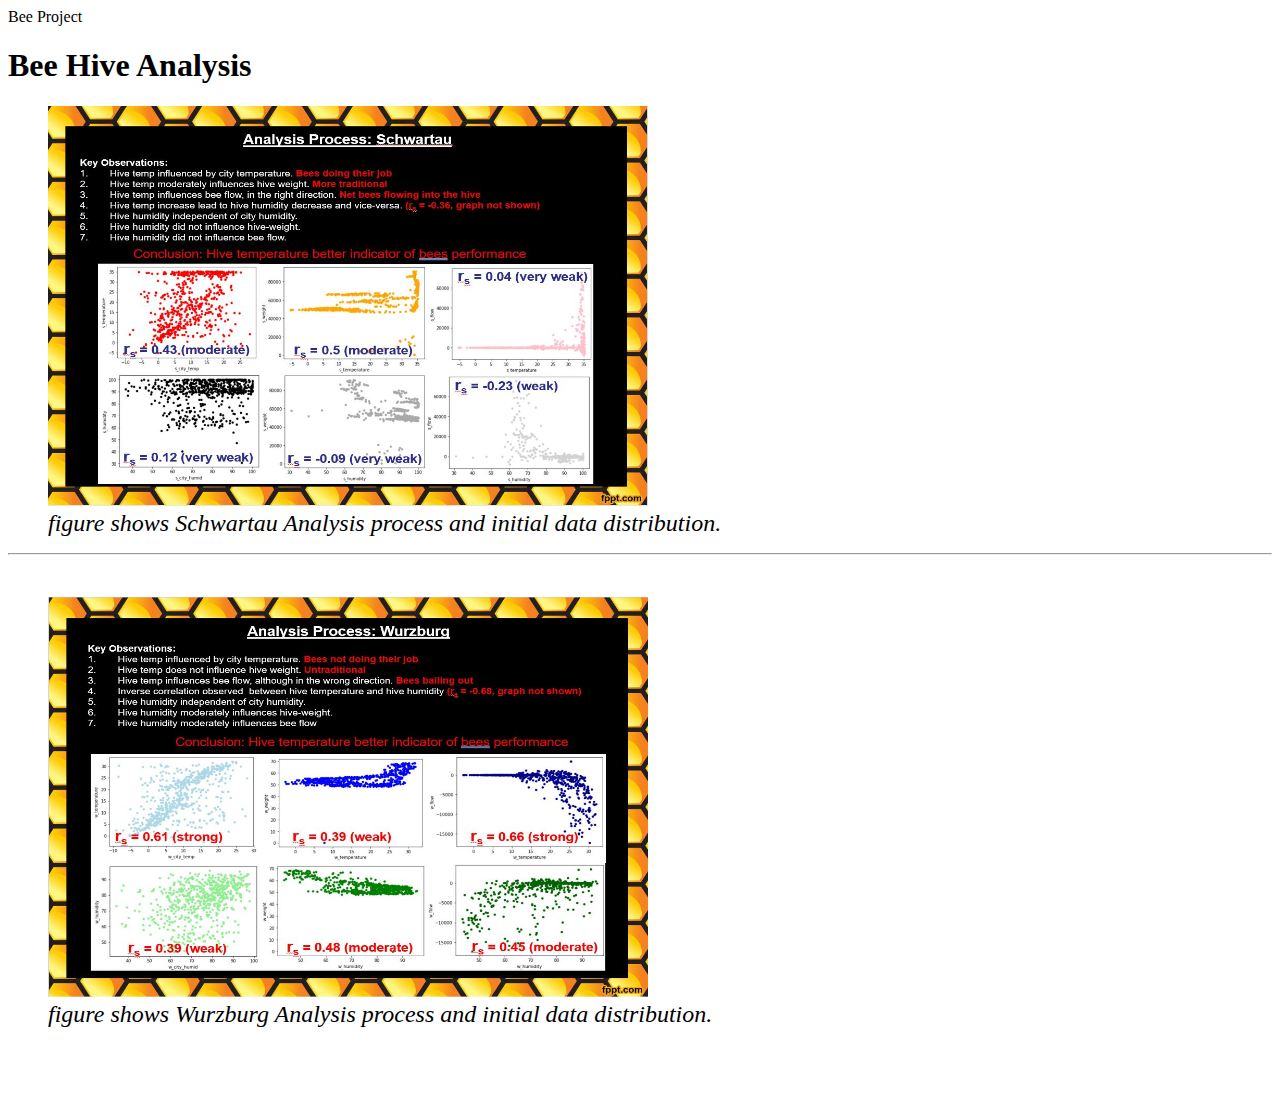
<file: Projects/Bee Project/Bee_Project_html.html>
<!DOCTYPE html>
<html lang="en-us">

<head>
    <meta charset="UTF-8"
    <title>Bee Project</title>
</head>

<body>
    <h1>Bee Hive Analysis</h1>

    <figure>
        <a href= "Bee Project Images/Schwartau_Analysis_Process.JPG" target= "_blank"> 
            <img src="Bee Project Images/Schwartau_Analysis_Process.JPG" width="600" height="400" alt="Met Site Response to Treatment"></a>
            <figcaption><em><font size="5">figure shows Schwartau Analysis process and initial data distribution.</em>
            </figcaption></font>
    </figure>
    <hr>
    <br>
    <figure>
    <a href= "Bee Project Images/Wurzburg_Analysis_Process.JPG" target= "_blank">
        <img src="Bee Project Images/Wurzburg_Analysis_Process.JPG" width="600" height="400"alt="Met Site Response to Treatment"></a>
        <figcaption><em><font size="5">figure shows Wurzburg Analysis process and initial data distribution.</em></font>
        </figcaption>
    </figure>
    <br>
    <!--<hr>    
    <a href= "figures/tumor_percent_change_over_45day_treatment.png" target= "_blank">
        <img src="figures/tumor_percent_change_over_45day_treatment.png" width="600" height="400" alt="Met Site Response to Treatment"></a>
    <br>
    <em>Figure shows bar graph of percent change of tumer size for each treatment over 45 days.</em>
    <hr>
    <br>
    <a href= "figures/tumor_response_to_treatment.png" target= "_blank">
        <img src="figures/tumor_response_to_treatment.png" width="600" height="400" alt="Met Site Response to Treatment"></a>
    <br>
    <em>Figure shows tumor size (in cubic milimeters) for each treatment over 45 days.</em>
    <hr>-->
    <br>
    <br>
</file>
